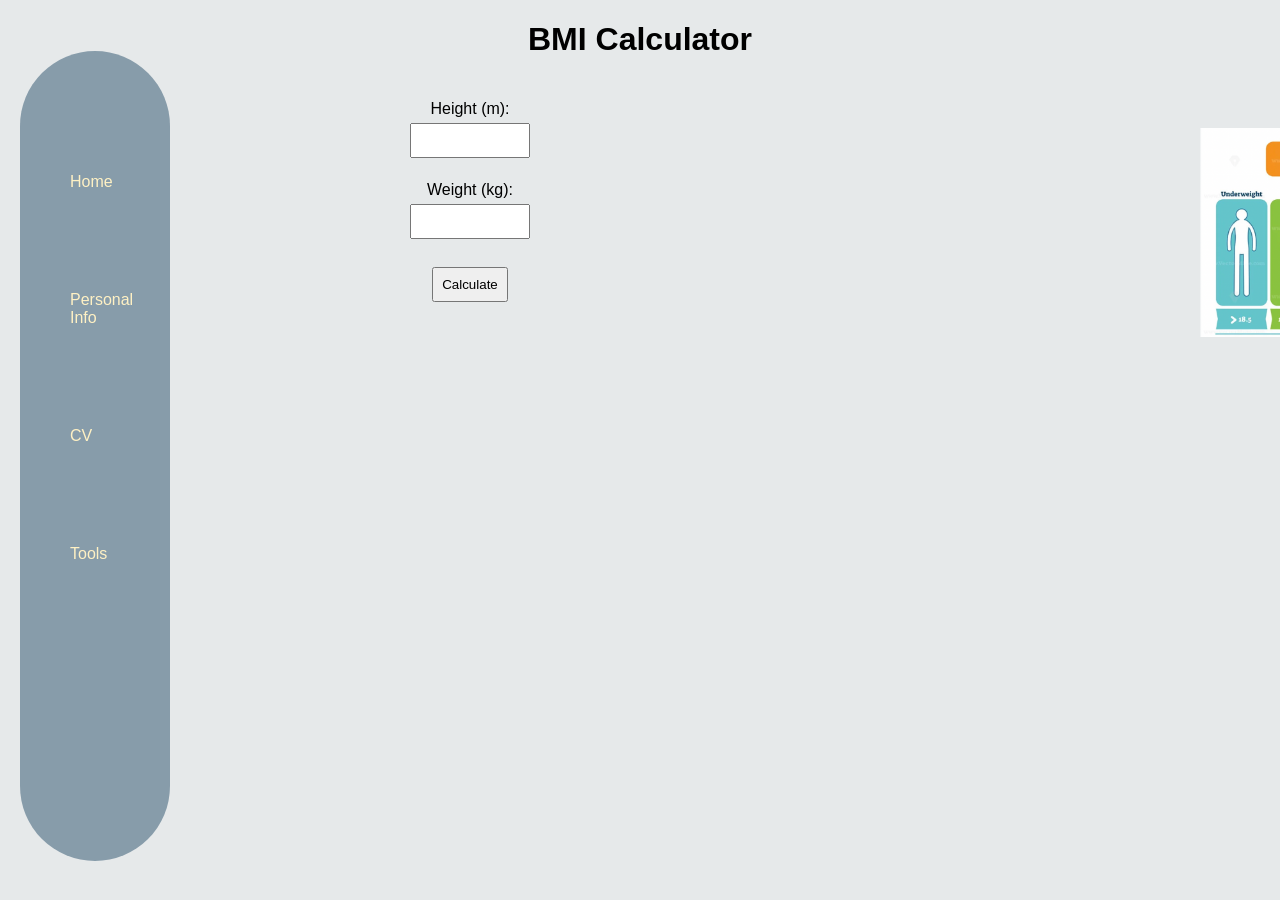
<file: BMI.html>
<!DOCTYPE html>
<html>
<head>
    <title>BMI Calculator</title>
    <link rel="stylesheet" href="tools.css">
    <link rel="stylesheet" href="style.css">


    <style>
        .container {
            display: flex;
        }
        .box {
            margin-right: 20px;
        }
    </style>
    <script>
        function calculateBMI() {
            var height = parseFloat(document.getElementById("height").value);
            var weight = parseFloat(document.getElementById("weight").value);
            var BMI = weight / (height ** 2);
            var status = "";
            var color = "";

            if (BMI < 18.5) {
                status = "Wasted/Underweight";
                color = "blue";
            } else if (BMI >= 18.5 && BMI <= 24.9) {
                status = "Normal";
                color = "green";
            } else if (BMI >= 25 && BMI <= 29.9) {
                status = "Overweight";
                color = "yellow";
            } else if (BMI >= 30 && BMI <= 39.9) {
                status = "Obese";
                color = "orange";
            } else {
                status = "Extremely Obese";
                color = "red";
            }

            document.getElementById("result").innerHTML = "Your BMI: " + BMI.toFixed(2) + " - " + status;
            document.getElementById("result").style.backgroundColor = color;
        }
    </script>
</head>
<body>

    <div class="menu">
        <br><br><br><br>
        <ul>
            <li><a href="index.html">Home</a></li>
            <li><a href="PersonalInfo.html">Personal Info</a></li>
            <li><a href="CV.html">CV</a></li>
            <li><a href="Tools.html">Tools</a></li>
            
        </ul>
    </div>

    <h1>BMI Calculator</h1>
    <div class="container">
        <div class="box">
            <form>
                Height (m): <input type="text" id="height"> <br><br>
                Weight (kg): <input type="text" id="weight"> <br><br>
                <input type="button" onclick="calculateBMI()" value="Calculate"> <br> <br>
            </form>
            <div id="result"></div>
        </div>
        <div class="box">
            <img src="bmi.png" style="width:300px; height: inherit;">
        </div>
    </div>
</body>
</html>
</file>
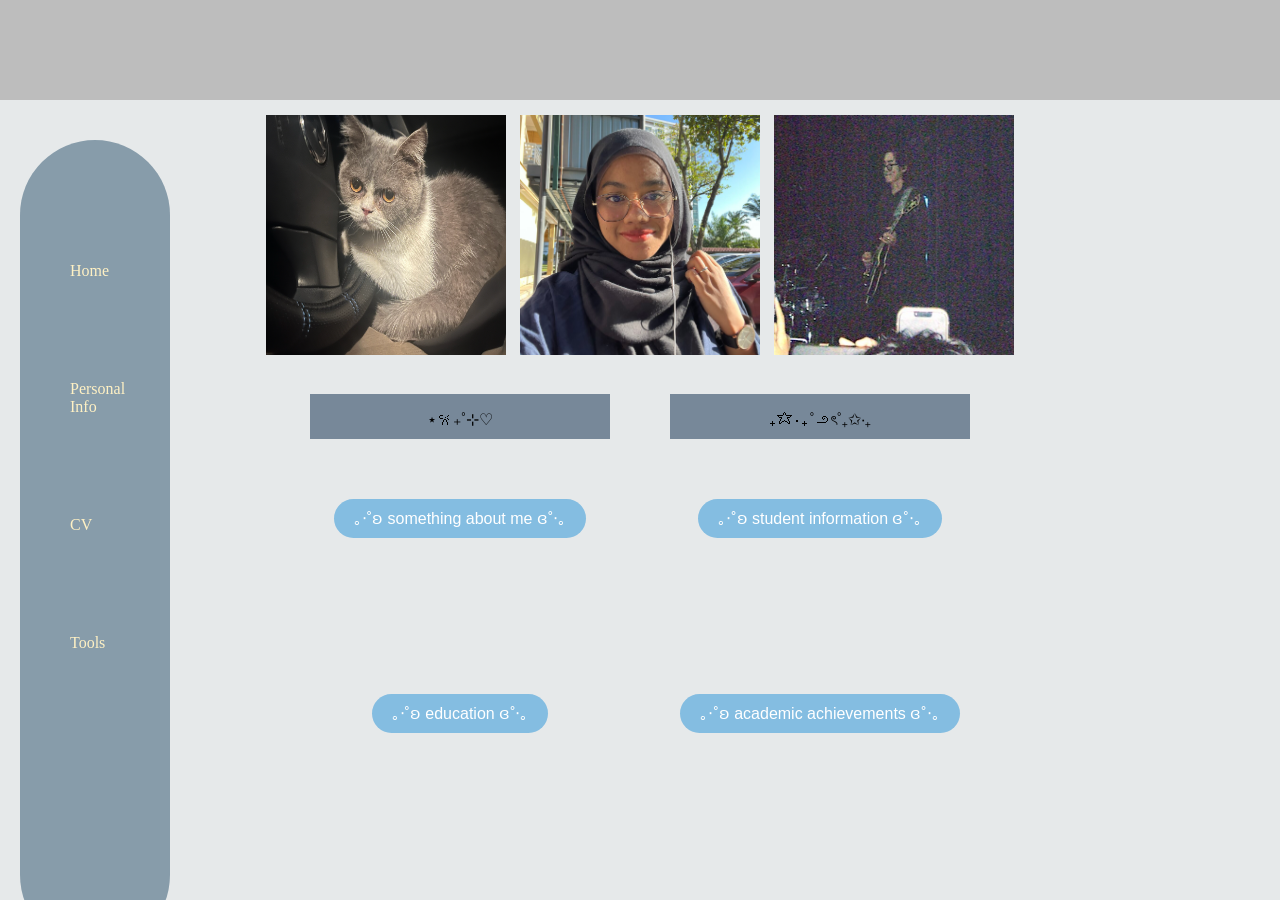
<file: PersonalInfo.html>
<!DOCTYPE html>
<html>
<head>
    <meta charset="UTF-8">
    <meta name="viewport" content="width=device-width, initial-scale=1.0">
    <title>About Me</title>
    <link rel="stylesheet" href="style.css">
    <script>
        function toggleDropdown(id) {
            var dropdownList = document.getElementById(id);
            dropdownList.classList.toggle("show");
        }
    </script>
</head>

<body>

    <header></header>

    <div class="menu">
        <br><br><br><br>
        <ul>
            <li><a href="index.html">Home</a></li>
            <li><a href="PersonalInfo.html">Personal Info</a></li>
            <li><a href="CV.html">CV</a></li>
            <li><a href="Tools.html">Tools</a></li>
            
        </ul>
    </div>

<div class="containerimg">
    <img src="tofu.jpg" style="width: 240px; height: 240px;">
    <img src="ziha.jpg" style="width: 240px; height: 240px;">
    <img src="wte.jpg" style="width: 240px; height: 240px;">
</div>

<div class="container">
    <div class="box1">
        <p>⋆𐙚₊˚⊹♡</p>
    </div>
    <div class="box1">
        <p> ₊✩‧₊˚౨ৎ˚₊✩‧₊</p>
    </div>
</div>

<div class="container">
    <div class="dropdown">
        <button onclick="toggleDropdown('dropdownList1')">｡‧˚ʚ something about me ɞ˚‧｡</button>
        <ul id="dropdownList1">
            <li>Birthday : 14 July 2004</li>
            <li>Born in Kuala Lumpur</li>
            <li>Languages known
                <ol>
                    <li>Malay</li>
                    <li>English</li>
                    <li>Chinese</li>
                    <li>French</li>
                </ol>
            </li>
        </ul>
    </div>

    <div class="dropdown">
        <button onclick="toggleDropdown('dropdownList2')">｡‧˚ʚ student information ɞ˚‧｡</button>
        <ul id="dropdownList2">
            <li>Matric Number: A22DW0255</li>
            <li>2 DDWD 38</li>
            <li>Work Email: dayangnurnazihah.m@gmail.com</li>
            
        </ul>
    </div>
</div>
<br><br><br><br><br>
<div class="container">
    <div class="dropdown">
        <button onclick="toggleDropdown('dropdownList3')">｡‧˚ʚ education ɞ˚‧｡</button>
        <ul id="dropdownList3">
            <li>SJK(C)Serdang Baru 2</li>
            <li>SMK Seri Serdang</li>
            <li>Universiti Teknologi Malaysia (ongoing)</li>
        </ul>
    </div>

    <div class="dropdown">
        <button onclick="toggleDropdown('dropdownList4')">｡‧˚ʚ academic achievements ɞ˚‧｡</button>
        <ul id="dropdownList4">
            <li>UPSR: 2A 4B 2C</li>
            <li>SPM: 3A+ 2A 1A- 1B+ 1B 1C+</li>
            <li>CGPA: 3.98</li>
            
        </ul>
    </div>
</div>

</body>
</html>
</file>
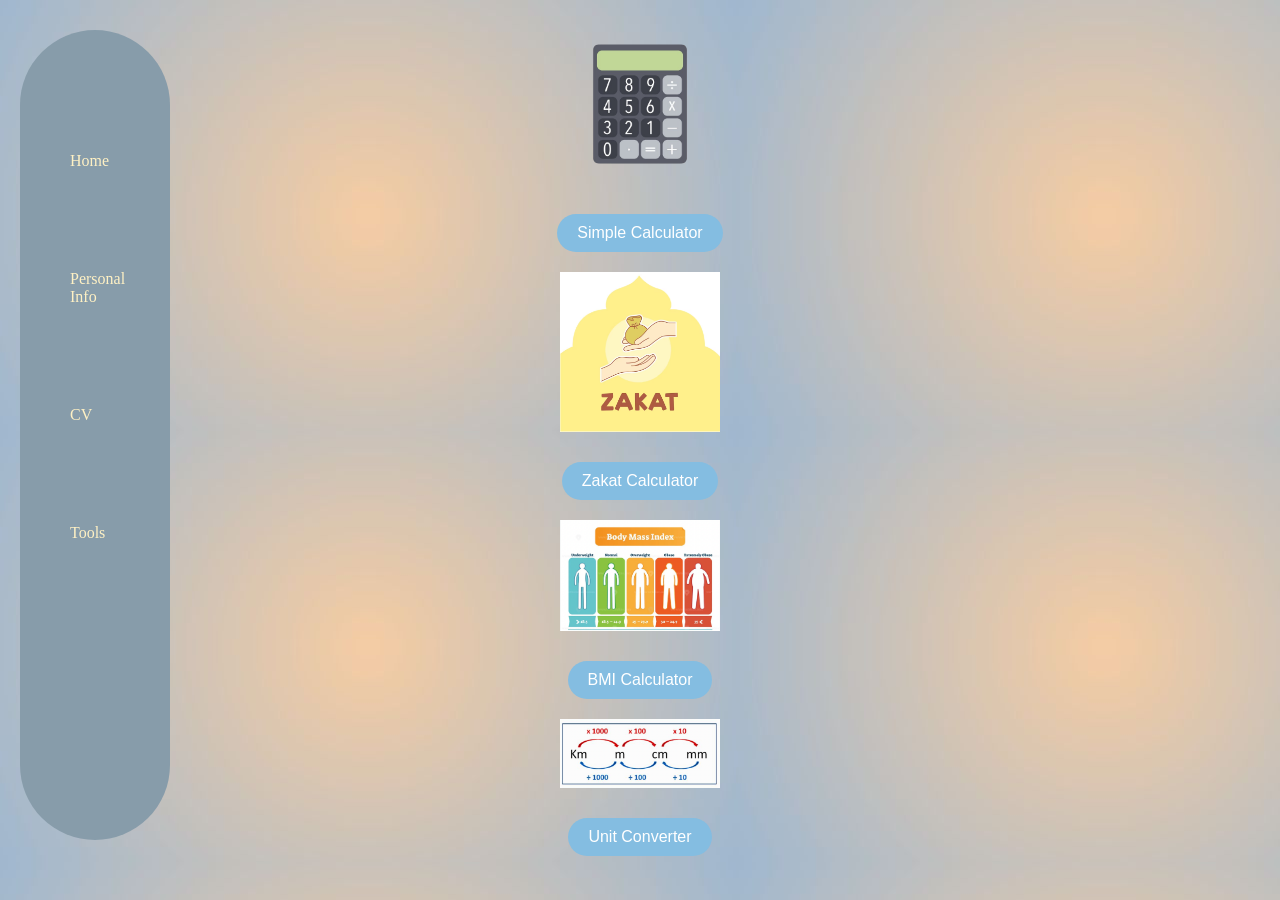
<file: Tools.html>
<!DOCTYPE html>
<html>
    <head>
        <title>Tools</title>
        <link rel="stylesheet" href="style.css">
        
        <style>
            body {
                background-image: url("bg.jpeg");
            }
        </style>
        <script>
            function navigateToCalc() {
            window.location.href = "Calculator.html";
            }
            function navigateToZakat() {
            window.location.href = "Zakat.html";
            }
            function navigateToBMI() {
            window.location.href = "BMI.html";
            }
            function navigateToUnitConv() {
            window.location.href = "UnitConverter.html";
            }
        </script>
    </head>

    <body>

        <div class="menu">
            <br><br><br><br>
            <ul>
                <li><a href="index.html">Home</a></li>
                <li><a href="PersonalInfo.html">Personal Info</a></li>
                <li><a href="CV.html">CV</a></li>
                <li><a href="Tools.html">Tools</a></li>
                
            </ul>
        </div>

        <div class="space">
            <div class="tools">
                <div class="tool-item">
                    <img src="calculator.png">
                    <button class="redirect" onclick="navigateToCalc()">Simple Calculator</button>
                </div>
                <div class="tool-item">
                    <img src="zakat.jpeg">
                    <button class="redirect" onclick="navigateToZakat()">Zakat Calculator</button>
                </div>
                <div class="tool-item">
                    <img src="bmi.png">
                    <button class="redirect" onclick="navigateToBMI()">BMI Calculator</button>
                </div>
                <div class="tool-item">
                    <img src="unitconv.png">
                    <button class="redirect" onclick="navigateToUnitConv()">Unit Converter</button>
                </div>
            </div>
        </div>
        
        


    </body>
</html>
</file>
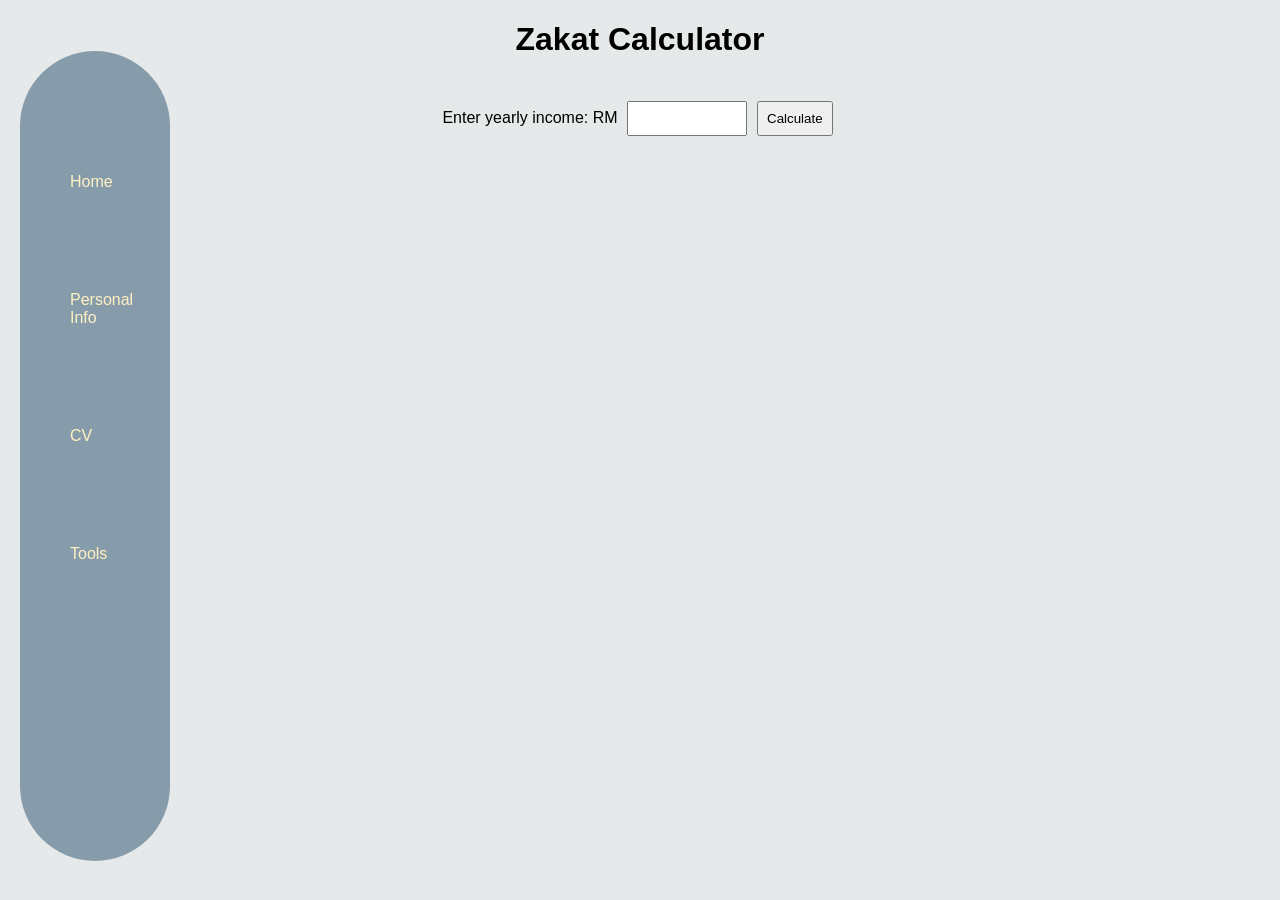
<file: Zakat.html>
<!DOCTYPE html>
<html>
    <head>
        <title>Zakat Calculator</title>
        <link rel="stylesheet" href="tools.css">
        <link rel="stylesheet" href="style.css">

        <script>
            function calculateZakat(){
                var yearly_income = parseInt(document.getElementById("yearly_income").value);
                var total = yearly_income * 0.025;
                document.getElementById("zakat_pendapatan").innerHTML = "Total: RM" + total.toString();
            }
        </script>
    </head>


    <body>

        <div class="menu">
            <br><br><br><br>
            <ul>
                <li><a href="index.html">Home</a></li>
                <li><a href="PersonalInfo.html">Personal Info</a></li>
                <li><a href="CV.html">CV</a></li>
                <li><a href="Tools.html">Tools</a></li>
                
            </ul>
        </div>
        <h1>Zakat Calculator</h1>
        <div class="container">
        <p>Enter yearly income: RM <input type="text" id="yearly_income"></input></p>
        <br>

        <input type="button" onclick="calculateZakat()" id="tot" value ="Calculate">
        <br>

        <p id="zakat_pendapatan"></p>
    </div>
    </body>
</html>
</file>
<file: tools.css>
body {
    font-family: Arial, sans-serif;
    margin: 0;
    padding: 0;
}

h1 {
    text-align: center;
}

hr {
    border: 1px solid #ccc;
    margin: 20px 0;
}

.container {
    display: flex;
    justify-content: space-around;
    align-items: center;
    margin-top: 20px;
}

.box {
    width: 50%;
    margin: 0 auto;
}

/* Calculator Styles */
form {
    text-align: center;
}

input[type="text"], input[type="button"] {
    padding: 8px;
    margin: 5px;
}

#demo {
    font-weight: bold;
}

/* Unit Converter Styles */
input[type="text"] {
    width: 100px;
}

/* Zakat Calculator Styles */
#zakat_pendapatan {
    font-weight: bold;
}

/* BMI Calculator Styles */
.box {
    display: flex;
    flex-direction: column;
    align-items: center;
}

#result {
    padding: 10px;
    text-align: center;
    border-radius: 5px;
    margin-top: 20px;
    font-weight: bold;
}
</file>
<file: style.css>
body {
    height: 100%;
    margin: 0;
    background-color: rgb(230, 233, 234);
    justify-content: center;
    align-items: center;
    
}

header {
    background-color: #bdbdbd; 
    padding: 50px; 
    margin-bottom: 10px;
}

.container {
    display: flex;
    align-items: center; 
    justify-content: center; 
    height: 100%; 
}

.containerimg {
    text-align: center; 
}

.containerimg img {
    margin: 5px; 
    max-width: 100%; 
}
.box1 {
    width: 300px; 
    height: 45px;
    background-color: lightslategray;
    margin: 30px; 
    text-align: center;
}

.box {
    margin-top: 20px; 
    margin-left: 645px;
    align-items: center;
    justify-content: center;
}


.dropdown {
    width: 300px; 
    height: 45px;
    margin: 30px; 
    text-align: center;
}

.dropdown ul {
    display: none;
}

.dropdown ul li {
    color: lightslategray;
    text-align: left;
}

.dropdown ul.show {
    display: block;    
}

button {
    background-color: rgb(132, 189, 225);
    color: white; 
    border: none; 
    padding: 10px 20px;
    font-size: 16px;
    cursor: pointer; 
    border-radius: 20px; 
}

button:hover {
    background-color: rgb(82, 146, 186); 
}

.menu {
    width: 150px;
    height: 90%;
    background-color: rgb(135, 156, 170);
    position: fixed;
    overflow-y: scroll;
    margin-left: 20px;
    border-radius: 80px;
    margin-top: 30px;
    overflow: hidden;
}

.menu ul {
    list-style: none;
    padding: 0;
    margin: 0;
}

.menu li {
    padding: 50px;
}

.menu li a {
    color: #fff1c4;
    text-decoration: none;
    display: block;
}

.menu li:hover {
    background-color: #6b7387;
}

.main-content {
    padding: 20px;
    display: flex;
    align-items: center;
   justify-content: center;
}

.main-content img{
   width: 800px;
   height: auto;
}

.space {
    display: flex;
    align-items: center;
    justify-content: center;
    height: 100vh; 
}

.redirect {
    margin: 20px;
}

.tools {
    display: flex;
    flex-direction: column;
    align-items: center;
}

.tool-item {
    display: flex;
    flex-direction: column;
    align-items: center;
}

.tool-item img {
    width: 160px; 
    margin-bottom: 10px; 
}

.tool-item button {
    width: fit-content;
}
</file>
